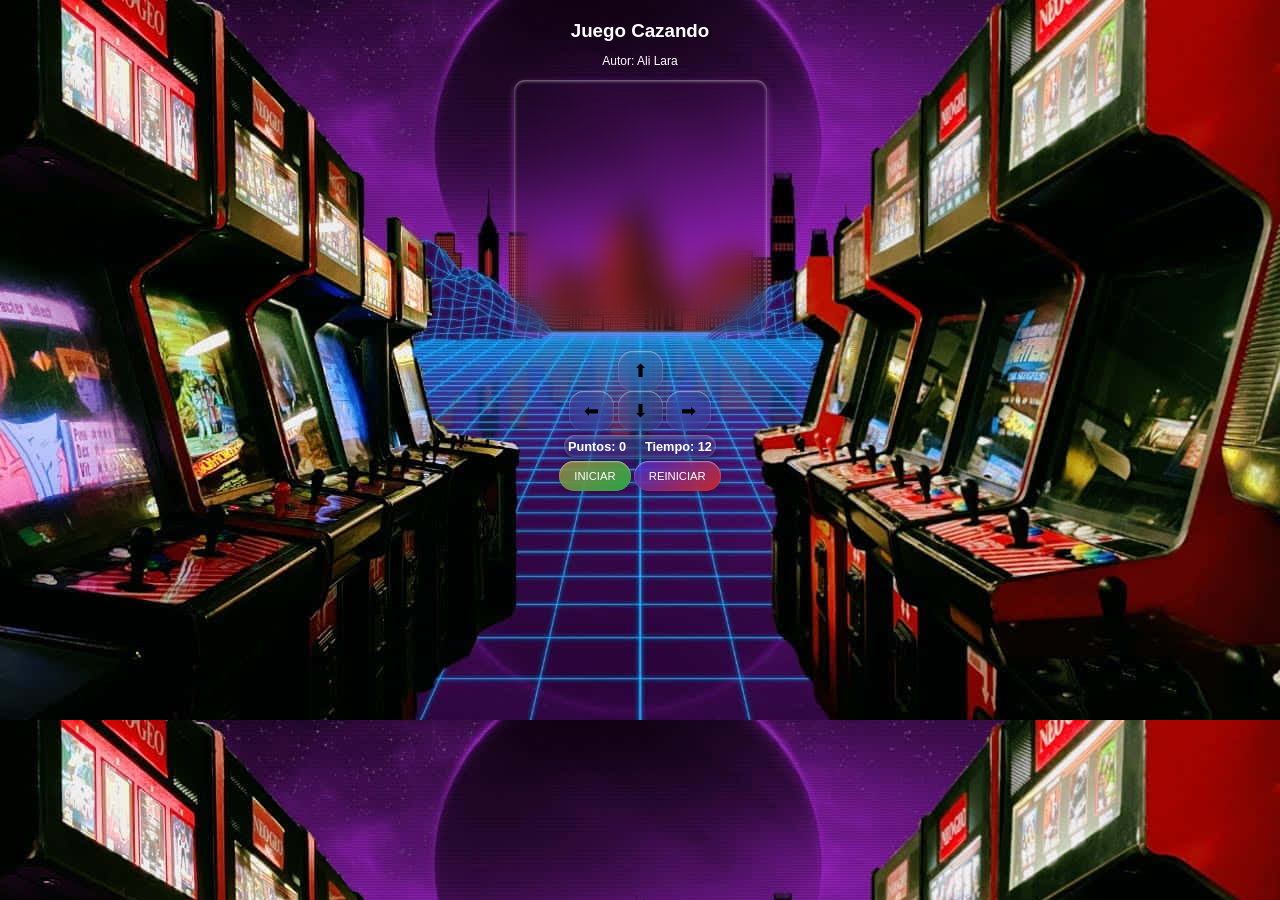
<file: index.html>
<!DOCTYPE html>
<html>
  <head>
    <title>Juego Cazando</title>
    <link rel="stylesheet" href="cazando.css"/>
  </head>
  <body>

    <h1>Juego Cazando</h1>
    <p>Autor: Ali Lara</p>

    <canvas id="areaJuego" class = "gameArea" width="500" height="500"></canvas>

    <div class="controles">
      <div class="joystick">
        <button id="botonArriba" onclick="arriba();">⬆</button><br>
        <button id="botonIzquierda" onclick="izquierda();">⬅</button>
        <button id="botonAbajo" onclick="abajo();">⬇</button>
        <button id="botonDerecha" onclick="derecha();">➡</button>
      </div>
    </div>


    <div class="panel">
      <span>Puntos: <span id="lblPuntos">0</span></span>
      <span>Tiempo: <span id="lblTiempo">12</span></span>
    </div>

    <div>
      <input class="btn iniciar" type="button" value="INICIAR" onclick="jugar()">
      <input class="btn reiniciar" type="button" value="REINICIAR" onclick="reiniciarJuego()">
    </div>

    <p id="mensaje"></p>
    <script src="cazando.js"></script>
    <script src = "utils.js"></script>

  </body>
</html>
</file>
<file: cazando.css>
body {
  text-align: center;
  font-family: Arial, sans-serif;
  
  background-image: url("arcade.jpg");
  background-size: cover;
  margin: 0;
  padding: 10px;;
  zoom: 75%;
}

h1 {
  font-size: 25px;
  margin-bottom: 5px;
  color: #ffffff;
}

.panel {
  margin: 5px;
  padding: 5px;
  border-radius: 15px;
  background: rgba(255, 255, 255, 0);
  backdrop-filter: blur(15px);
  display: inline-flex;
  flex:auto;
  justify-content: center;
  font-weight: bold;
  font-size: 17px;
  gap: 25px;

  box-shadow: 
    0 4px 10px rgba(0, 0, 0, 0.314),
    inset 0 1px 5px rgba(255, 255, 255, 0.495);
}

canvas {
  width: 20%;
  border-radius: 15px;
  background: rgba(255, 255, 255, 0);
  backdrop-filter: blur(20px);

  box-shadow: 
    0 4px 10px rgba(210, 87, 255, 0.471),
    inset 0 1px 5px rgba(255, 255, 255, 0.592);

}

.controles {
  margin-top: 20px;
}
.btn {
  padding: 12px 20px;
  font-size: 15px;
  border: none;
  border-radius: 20px;

  background: rgba(255, 255, 255, 0);
  backdrop-filter: blur(15px);

  color: white;
  cursor: pointer;

  box-shadow: 
    0 4px 10px rgba(0,0,0,0.1),
    inset 0 1px 2px rgba(255,255,255,0.6);

  transition: all 0.2s ease;
}

.btn:hover {
  transform: scale(1.05);
  filter: brightness(1.1);
}

.btn:active {
  transform: scale(0.95);
  box-shadow: inset 0 3px 6px rgba(0,0,0,0.2);
}

.iniciar {
  background: linear-gradient(145deg, #c7ae349e, #28a745);
}

.reiniciar {
  background: linear-gradient(145deg, #4530ff96, #c62828);
}

button {
  padding: 12px 20px;
  font-size: 24px;
  border: none;
  border-radius: 20px;

  background: rgba(255, 255, 255, 0);
  backdrop-filter: blur(15px);

  color: #000000;
  cursor: pointer;

  box-shadow: 
    0 4px 10px rgba(0,0,0,0.1),
    inset 0 1px 2px rgba(255,255,255,0.6);

  transition: all 0.1s ease;
}

button:hover {
  transform: scale(1.1);
  box-shadow: 
    0 6px 15px rgba(0,0,0,0.15),
    inset 0 1px 3px rgba(255,255,255,0.7);
}

button:active {
  transform: scale(0.95);
  box-shadow: 
    inset 0 3px 6px rgba(0,0,0,0.2);
}

#mensaje{
  font-size: 20px;
  font-weight: bold;
  color: rgb(255, 255, 255);
  margin-top: 10px;
}
p{
  color: #ffffff;
}
span{
  color: #ffffff;
}
</file>
